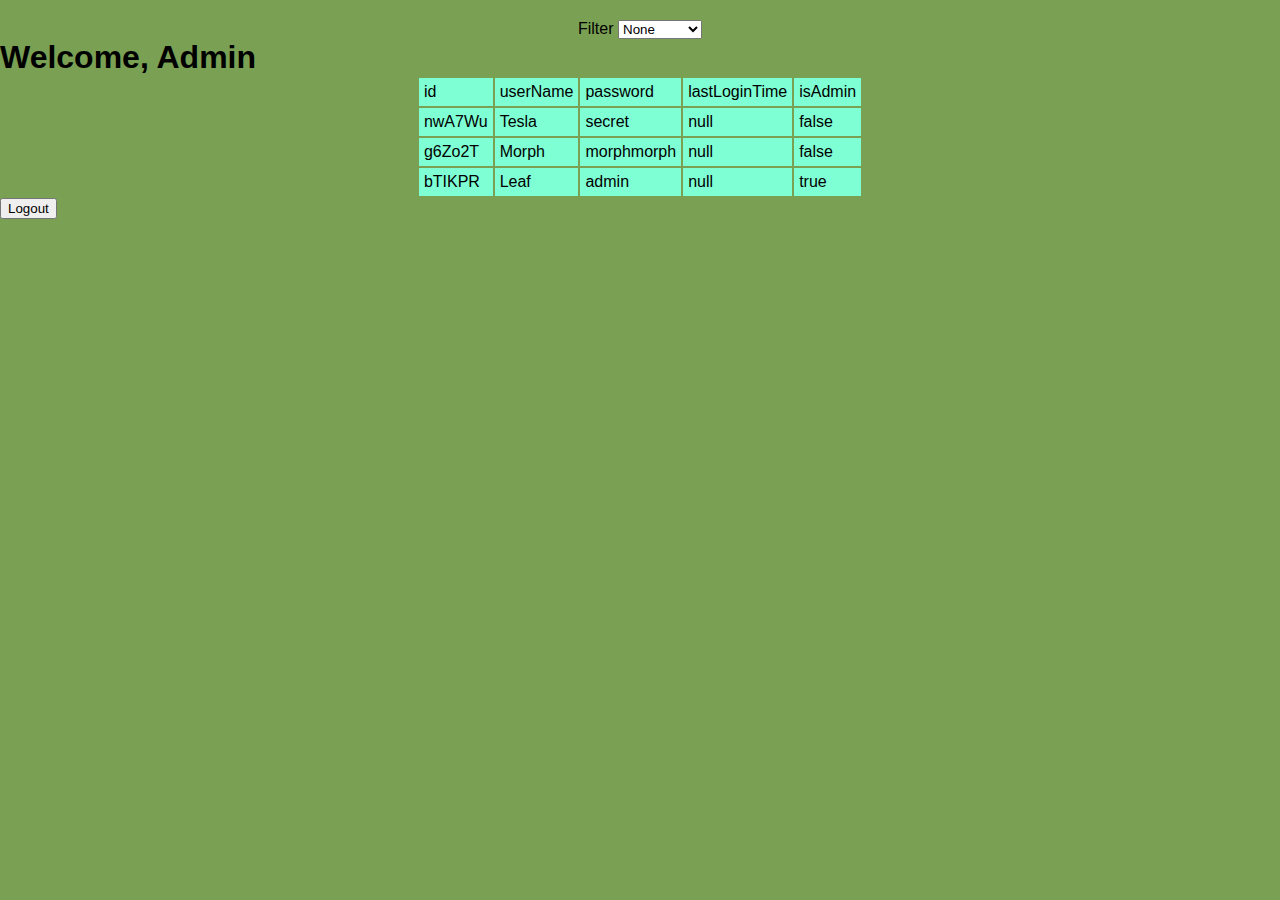
<file: admin.html>
<!DOCTYPE html>
<html lang="en">

<head>
    <meta charset="UTF-8">
    <meta name="viewport" content="width=device-width, initial-scale=1.0">
    <title>admin page</title>
    <link rel="stylesheet" href="css/main.css">
</head>

<body onload="renderUsersTable()" >
    
    <section>
        <p1 class="admin-filter">Filter</p1>
        <select onchange="onSetFilter()" name="filterBy">
            <option value="none">None</option>
            <option value="name">Name</option>
            <option value="last-login">Last Login</option>
        </select>
    </section>
    
<h1>Welcome, Admin</h1>
    <div class="admin-page">
        <h2 class="welcome-admin-user"></h2>
        <table class="users-table">
            <thead class="table-head">
                <tr>
                    <td>id</td>
                    <td>userName</td>
                    <td>password</td>
                    <td>lastLoginTime</td>
                    <td>isAdmin</td>
                </tr>
            </thead>
            <tbody class="table-body"></tbody>
        </table>
        <button class="logout" onclick="goBackToLoginPage(), _clearLocalStorage()">Logout</button>
    </div>

    <script src="js/services/storage-service.js"></script>
    <script src="js/services/service.js"></script>
    <script src="js/main-controler.js"></script>
</body>

</html>
</file>
<file: css/main.css>
*{
    margin: 0;
    font-family: 'Gill Sans', 'Gill Sans MT', Calibri, 'Trebuchet MS', sans-serif;
}
body{
    background-color: rgb(122, 160, 84);
    margin-top: 20px;
}
section, h2 {
    text-align: center;
}

.secret-page {
    display: none;
    margin-left: auto;
    margin-right: auto;
    text-align: center;
}

img {
    width: 500px;
}

table {
    margin-left: auto;
    margin-right: auto;
}

td {
    background-color: aquamarine;
    padding: 5px;
}
</file>
